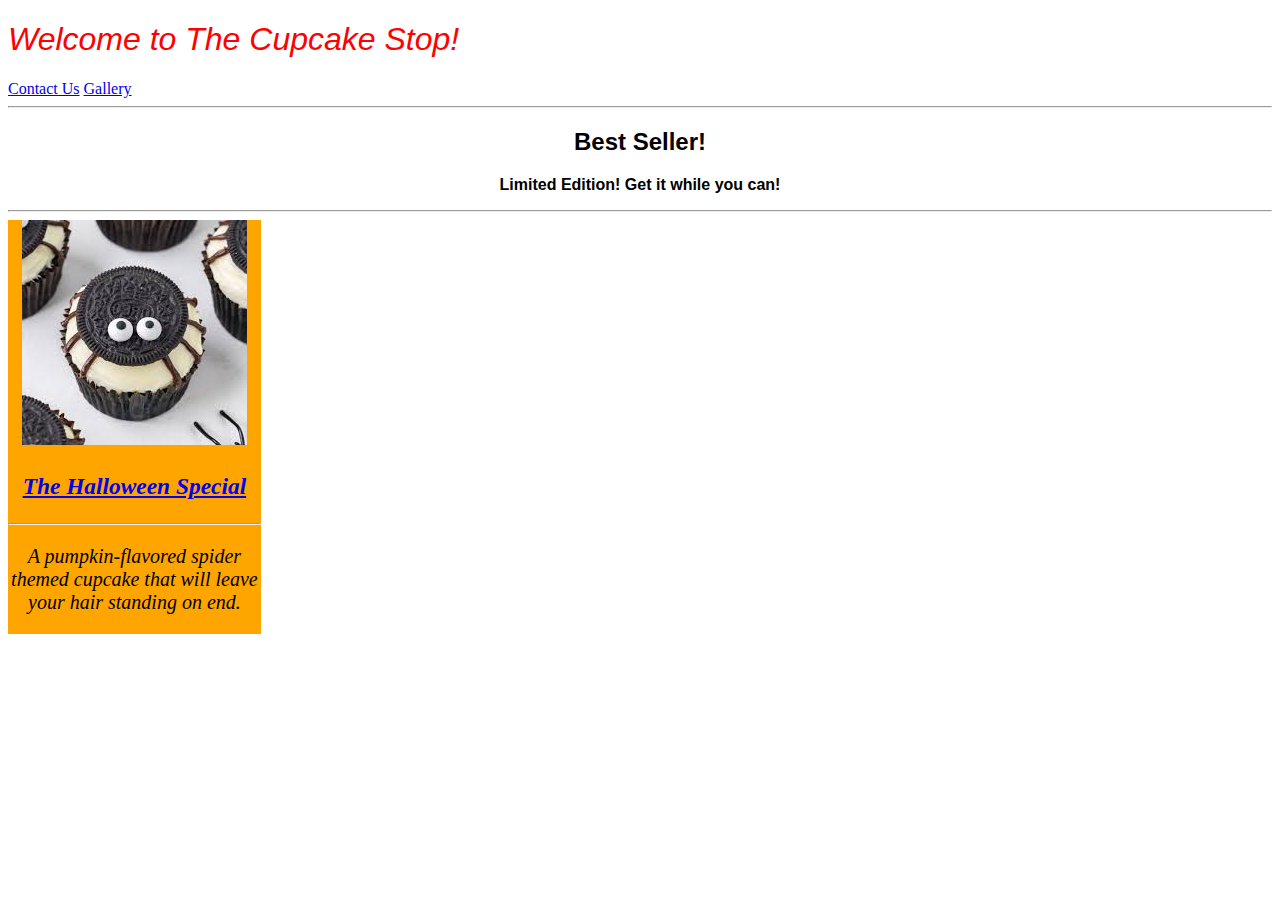
<file: index.html>
<!DOCTYPE html>
<html lang="en">
<head>
  <link href="css/styles.css" rel="stylesheet">
  <meta charset="UTF-8">
  <meta name="viewport" content="width=device-width, initial-scale=1.0">
  <title>The Cupcake Stop</title>
</head>
<body>
  <h1 class="flashy">Welcome to The Cupcake Stop!</h1>
  <nav>
    <a href="contact.html">Contact Us</a>
    <a href="gallery.html">Gallery</a>
  </nav>
  <hr>
  <h2 class="subheading">Best Seller!</h2>
  <p class="subheading">Limited Edition!  Get it while you can!</p>
  <hr>
  <div style="margin: 0 auto" class="gallery-img" id="best">
    <img src="img/spider-cupcake.jpg" alt="cupcake that looks like a spider">
    <h3><strong><a href="gallery.html">The Halloween Special</a></strong></h3>
    <hr>
    <p>A pumpkin-flavored spider themed cupcake that will leave your hair standing on end.</p>
  </div>
</body>
</html>
</file>
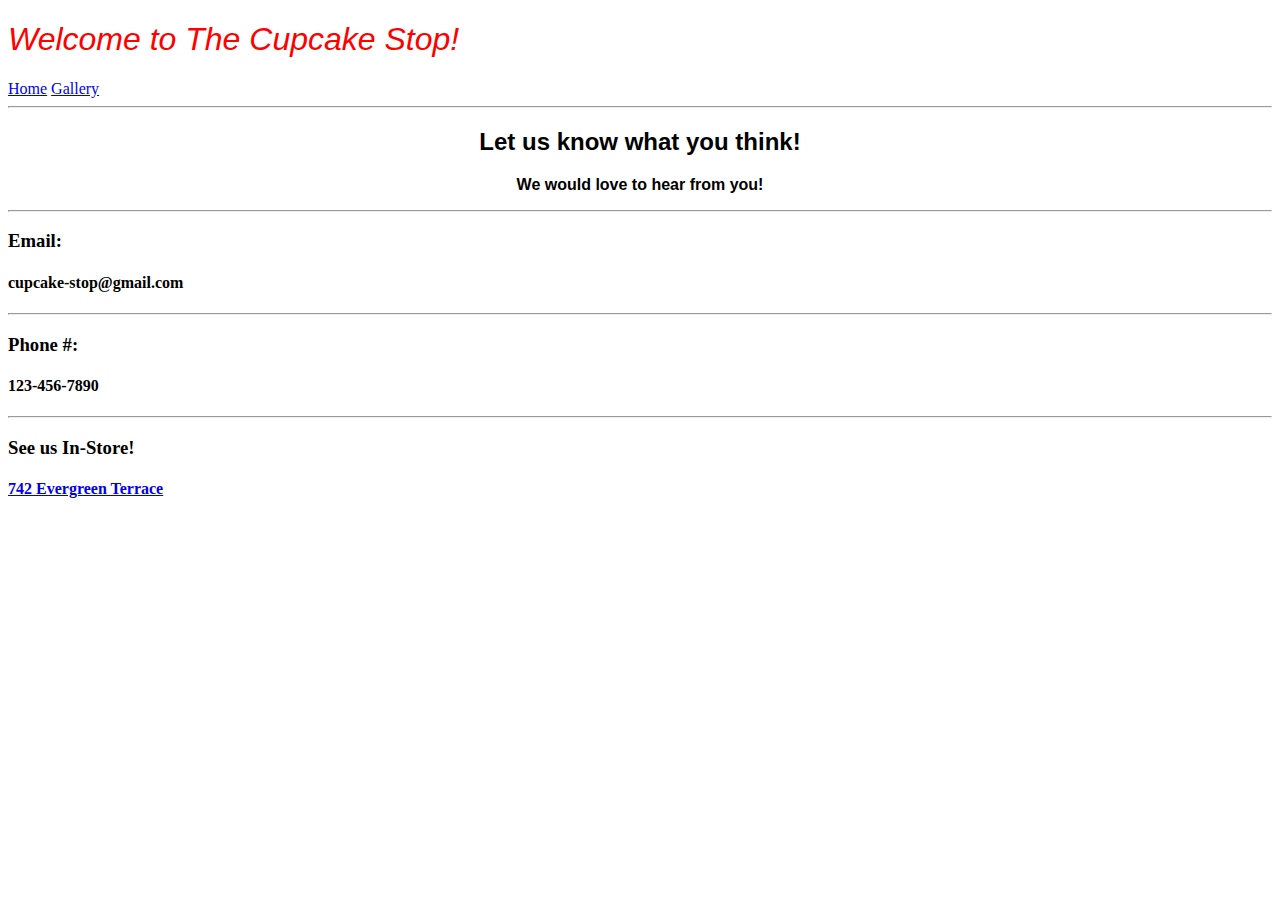
<file: contact.html>
<!DOCTYPE html>
<html lang="en">
<head>
  <link href="css/styles.css" rel="stylesheet">
  <meta charset="UTF-8">
  <meta name="viewport" content="width=device-width, initial-scale=1.0">
  <title>The Cupcake Stop</title>
</head>
<body>
  <h1 class="flashy">Welcome to The Cupcake Stop!</h1>
  <nav>
    <a href="index.html">Home</a>
    <a href="gallery.html">Gallery</a>
  </nav>
  <hr>
  <h2 class="subheading">Let us know what you think!</h2>
  <p class="subheading">We would love to hear from you!</p>
  <hr>
  <h3>Email:</h3>
  <h4>cupcake-stop@gmail.com</h4>
  <hr>
  <h3>Phone #:</h3>
  <h4>123-456-7890</h4>
  <hr>
  <h3>See us In-Store!</h3>
  <h4><a href="https://encrypted-tbn0.gstatic.com/images?q=tbn:ANd9GcTuOcS-YBzOgd9EISqMG964mP8hmh8syBw5nA&usqp=CAU">742 Evergreen Terrace</a></h4>

</body>
</html>
</file>
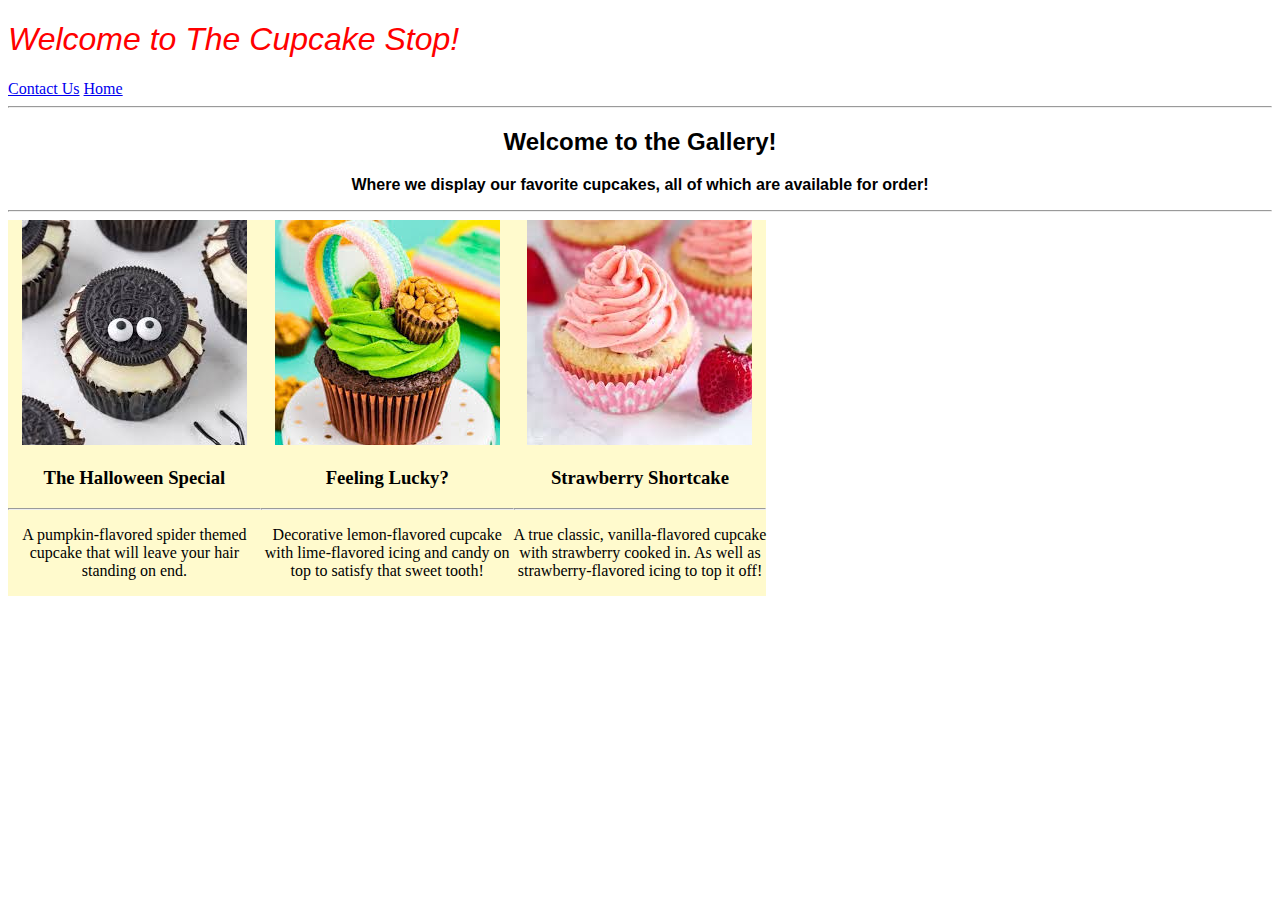
<file: gallery.html>
<!DOCTYPE html>
<html lang="en">
<head>
  <link href="css/styles.css" rel="stylesheet">
  <meta charset="UTF-8">
  <meta name="viewport" content="width=device-width, initial-scale=1.0">
  <title>The Cupcake Stop</title>
</head>
<body>
  <h1 class="flashy">Welcome to The Cupcake Stop!</h1>
  <nav>
    <a href="contact.html">Contact Us</a>
    <a href="index.html">Home</a>
  </nav>
  <hr>
  <h2 class="subheading">Welcome to the Gallery!</h2>
  <p class="subheading">Where we display our favorite cupcakes, all of which are available for order!</p>
  <hr>
  <div class="gallery-img">
    <img src="img/spider-cupcake.jpg" alt="cupcake that looks like a spider">
    <h3><strong>The Halloween Special</strong></h3>
    <hr>
    <p>A pumpkin-flavored spider themed cupcake that will leave your hair standing on end.</p>
  </div>
  <div class="gallery-img">
    <img src="img/leprechaun-cake.jpg" alt="St. Patricks day themed cupcake">
    <h3><strong>Feeling Lucky?</strong></h3>
    <hr>
    <p>Decorative lemon-flavored cupcake with lime-flavored icing and candy on top to satisfy that sweet tooth!</p>
  </div>
  <div class="gallery-img">
    <img src="img/strawberry.jpg" alt="A strawberry themed cupcake">
    <h3><strong>Strawberry Shortcake</strong></h3>
    <hr>
    <p>A true classic, vanilla-flavored cupcake with strawberry cooked in.  As well as strawberry-flavored icing to top it off!</p>
  </div>
</body>
</html>
</file>
<file: css/styles.css>
.flashy {
  color: red;
  font-style: italic;
  font-weight: 100;
  font-family: Impact, Haettenschweiler, 'Arial Narrow Bold', sans-serif;
}

.subheading {
  text-align: center;
  font-weight: bold;
  font-family: 'Segoe UI', Tahoma, Geneva, Verdana, sans-serif;
}

.gallery-img {
  width: 20%;
  float: left;
  background-color: lemonchiffon;
  text-align: center;
}

hr {
  color: darkblue;
}

#best {
  font-style: italic;
  font-size: 20px;
  font-family: fantasy;
  background-color: orange;
}
</file>
